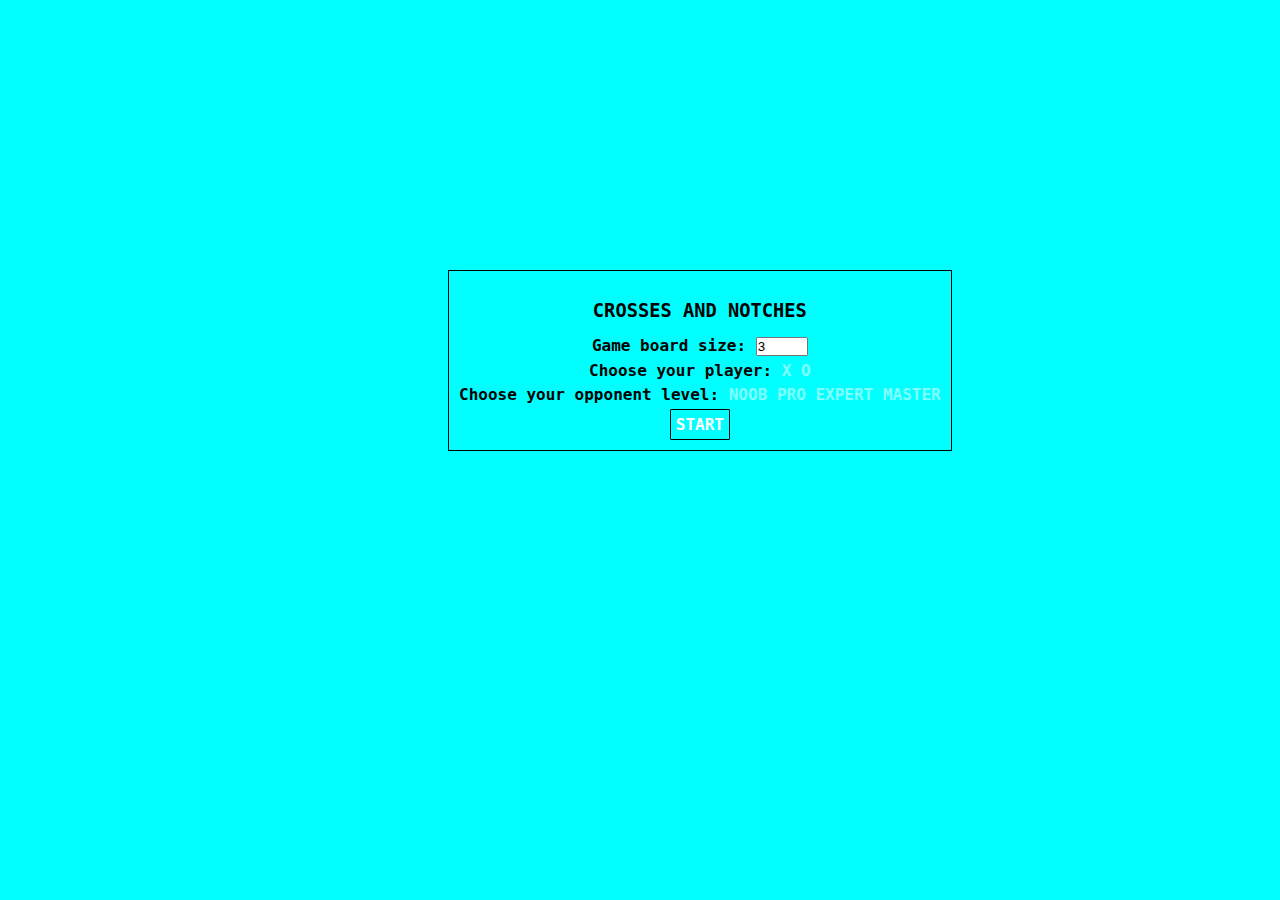
<file: index.html>
<!DOCTYPE html>
<html lang="en">
<head>
    <meta charset="UTF-8">
    <title>TicTacToe</title>
    <link href="css/style.css" rel="stylesheet">
</head>
<body>
<div class="controls-container">
    <h3>CROSSES AND NOTCHES</h3>
    <span>Game board size: </span>
    <input class="board-size-input" max="10" min="3" type="number" value="3">
    <div class="players-container">
        <span>Choose your player:</span>
        <span class="player not-chosen">X</span>
        <span class="player not-chosen">O</span>
    </div>
    <div class="levels-container">
        <span>Choose your opponent level:</span>
        <span class="level not-chosen">Noob</span>
        <span class="level not-chosen">Pro</span>
        <span class="level not-chosen">Expert</span>
        <span class="level not-chosen">Master</span>
    </div>
    <div class="start">Start</div>
</div>
<div class="game-board-container"></div>
<script src="js/view.js"></script>
<script src="js/game.js"></script>
<script src="js/bot.js"></script>
<script src="js/controls.js"></script>
</body>
</html>
</file>
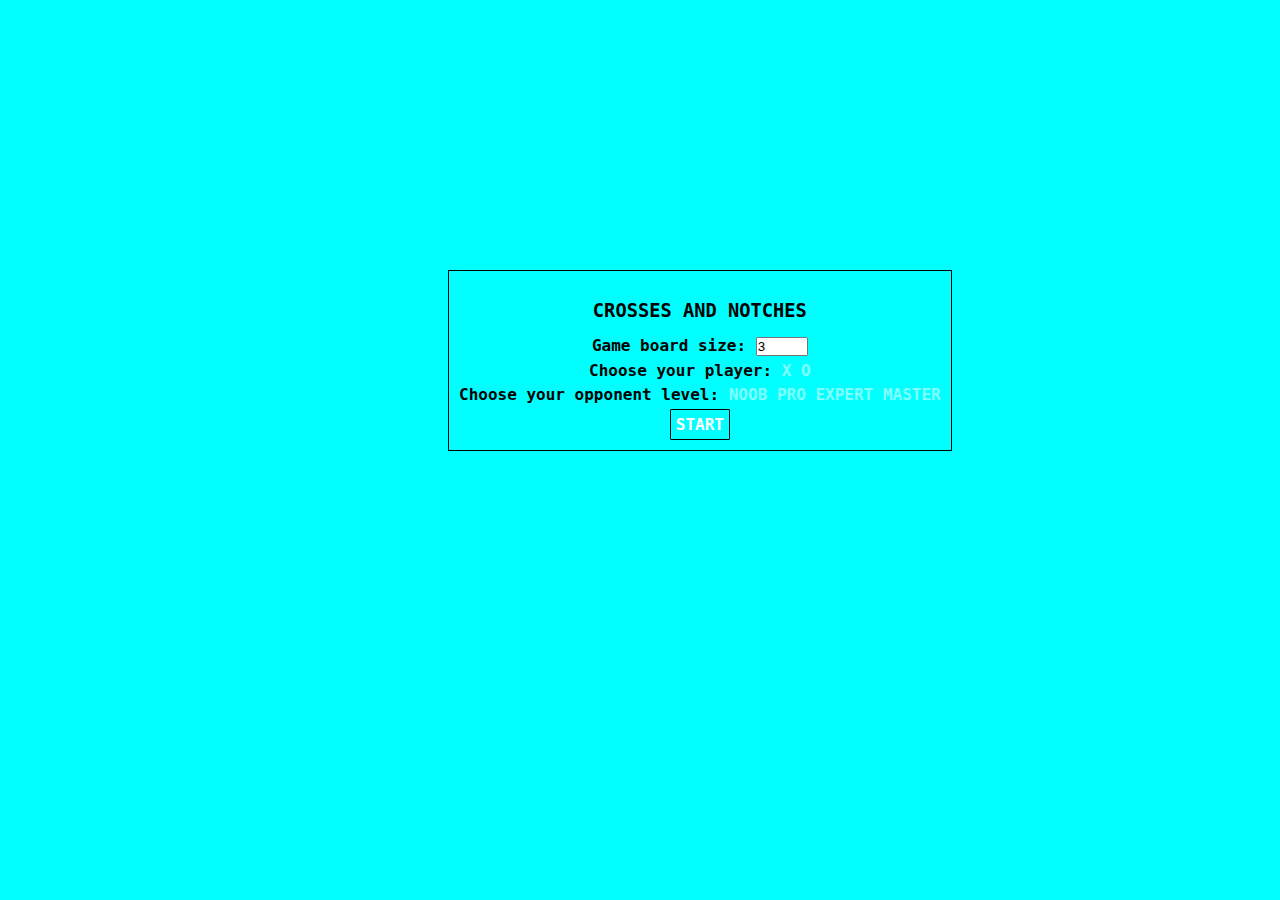
<file: public/index.html>
<!DOCTYPE html>
<html lang="en">
<head>
    <meta charset="UTF-8">
    <title>TicTacToe</title>
    <link href="../css/style.css" rel="stylesheet">
</head>
<body>
<div class="controls-container">
    <h3>CROSSES AND NOTCHES</h3>
    <span>Game board size: </span>
    <input class="board-size-input" max="10" min="3" type="number" value="3">
    <div class="players-container">
        <span>Choose your player:</span>
        <span class="player not-chosen">X</span>
        <span class="player not-chosen">O</span>
    </div>
    <div class="levels-container">
        <span>Choose your opponent level:</span>
        <span class="level not-chosen">Noob</span>
        <span class="level not-chosen">Pro</span>
        <span class="level not-chosen">Expert</span>
        <span class="level not-chosen">Master</span>
    </div>
    <div class="start">Start</div>
</div>
<div class="game-board-container"></div>
<script src="../js/view.js"></script>
<script src="../js/game.js"></script>
<script src="../js/bot.js"></script>
<script src="../js/controls.js"></script>
</body>
</html>
</file>
<file: css/style.css>
html, body {
    padding: 0;
    margin: 0;
    outline: 0;
    border: 0;
}

html {
    font-size: 1em;
}

body {
    font-size: 100%;
    font-family: "Lucida", Console, monospace;
    background: cyan;
    font-weight: bold;
}

.controls-container {
    width: fit-content;
    text-align: center;
    padding: 10px;
    border: black 1px solid;
    position: absolute;
    top: 30%;
    left: 35%;
}

.controls-container * {
    padding-bottom: 5px;
}

.controls-container h3 {
    margin-bottom: 10px;
}

.board-size-input {
    padding: 0;
    margin-bottom: 5px;
}

.not-chosen {
    color: white;
    cursor: pointer;
    opacity: 0.5;
    text-transform: uppercase;
}

.not-chosen:hover {
    opacity: 1;
}

.chosen {
    color: white;
    opacity: 1;
    cursor: pointer;
    text-transform: uppercase;
}

.start {
    border: black 1px solid;
    color: white;
    cursor: pointer;
    padding: 5px;
    width: fit-content;
    margin: 0 auto;
    text-transform: uppercase;
    border-radius: 1px;
}

.start:hover {
    border-width: 2px;
    padding-bottom: 3px;
}

.game-board-container {
    width: fit-content;
    position: absolute;
    top: 30%;
    left: 35%;
}

.row {
    width: fit-content;
    height: 50px;
}

.row:last-child .column {
    border-bottom-width: 1px;
}

.cell {
    float: left;
    width: 49px;
    height: 49px;
    border: black 1px solid;
    cursor: pointer;
}

.column:nth-child(n+2) {
    border-left-width: 0;
}

.column:nth-child(n+1) {
    border-bottom-width: 0;
}
</file>
